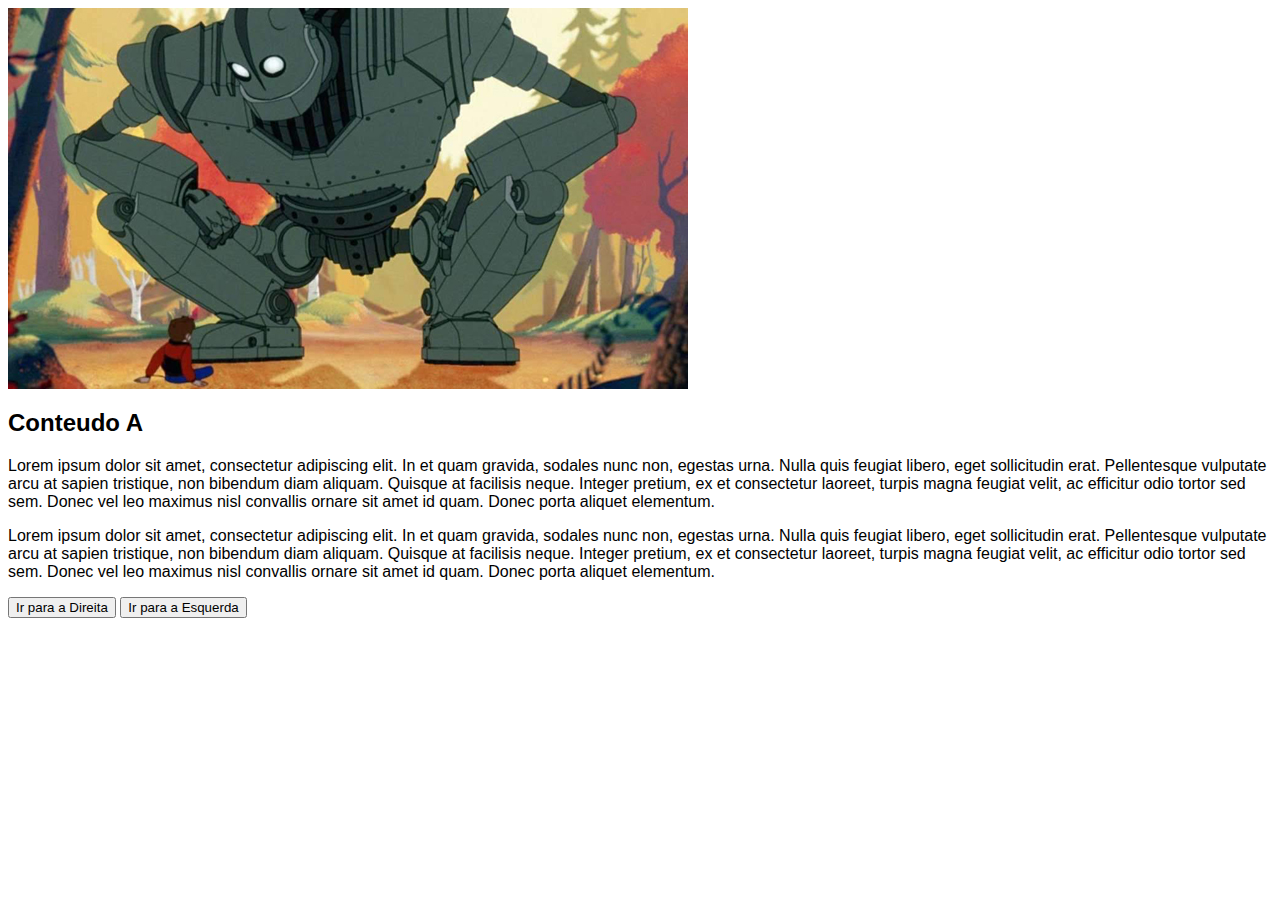
<file: Historia/historia.html>
<html>
    <head>
        <title>
            Vamos contar uma história?
        </title>
        <link href="css/estilos.css" rel='stylesheet' />

        <!-- Hoje o dia é de contar histórias. 
        Histórias são caminhos para capturar pessoas. 
        Histórias fazem pessoas se interessarem. 
        
        Histórias não nos ensinam que monstros existem. 
        Histórias nos ensinam que monstros podem ser derrotados.

        Hoje, em grupo, o desafio de vocês é contar uma história em grupo. 
        Os livros jogos foram uma grande diversão para muitos, principalmente na infância. 
        Hoje, nós vamos construir um livro jogo. 

        Essa história não pode ser linear.
        A cada página construída, o leitor tem de ter pelo menos duas opções de caminho para seguir. 
        A cada nova opção, o usuário verá novos páragrafos, imagens, videos ou qualquer coisa que você possa criar utilizando as tecnologias web. 

        O começo da história é um robô acordando sozinho em uma cidade deserta com pouca bateria. 
        No começo da história pergunte o nome do personagem principal. Utilize o nome do personagem em outros pontos da história. 
        
        Em algum ponto da história, o personagem principal encontrará ao menos um personagem humano.
        Em algum ponto da história, o personagem principal encontrará e interagirá com ao menos um outro robô.
        Em algum ponto da história, o personagem principal encontrará um gato. 
        Também necessário que o personagem principal tenha que consertar algumas de suas peças em algum (ou em todos) os caminhos. 
        
        A história tem de ter pelo menos 4 finais diferetes. 
        Em um dos finais o personagem principal estará em outra cidade. 

        Vocês não podem criar outros arquivos em html, mas podem alterar todos os códigos que foram dados como exemplo.
        A página tem de ser estilizada, e utilizando javascript, crie um botão para alternar entre o modo"noturno" ou não.         

        Não há um limite máximo de capítulos nesta história, mas há um limite mínimo: 20 capitúlos. 

        -->
    </head>

    <body>
        <div id='conteudo'>

        </div>
        <script src='js/historia.js'></script>
    </body>

</html>
</file>
<file: Historia/css/estilos.css>
* {
    font-family: arial;
}
</file>
